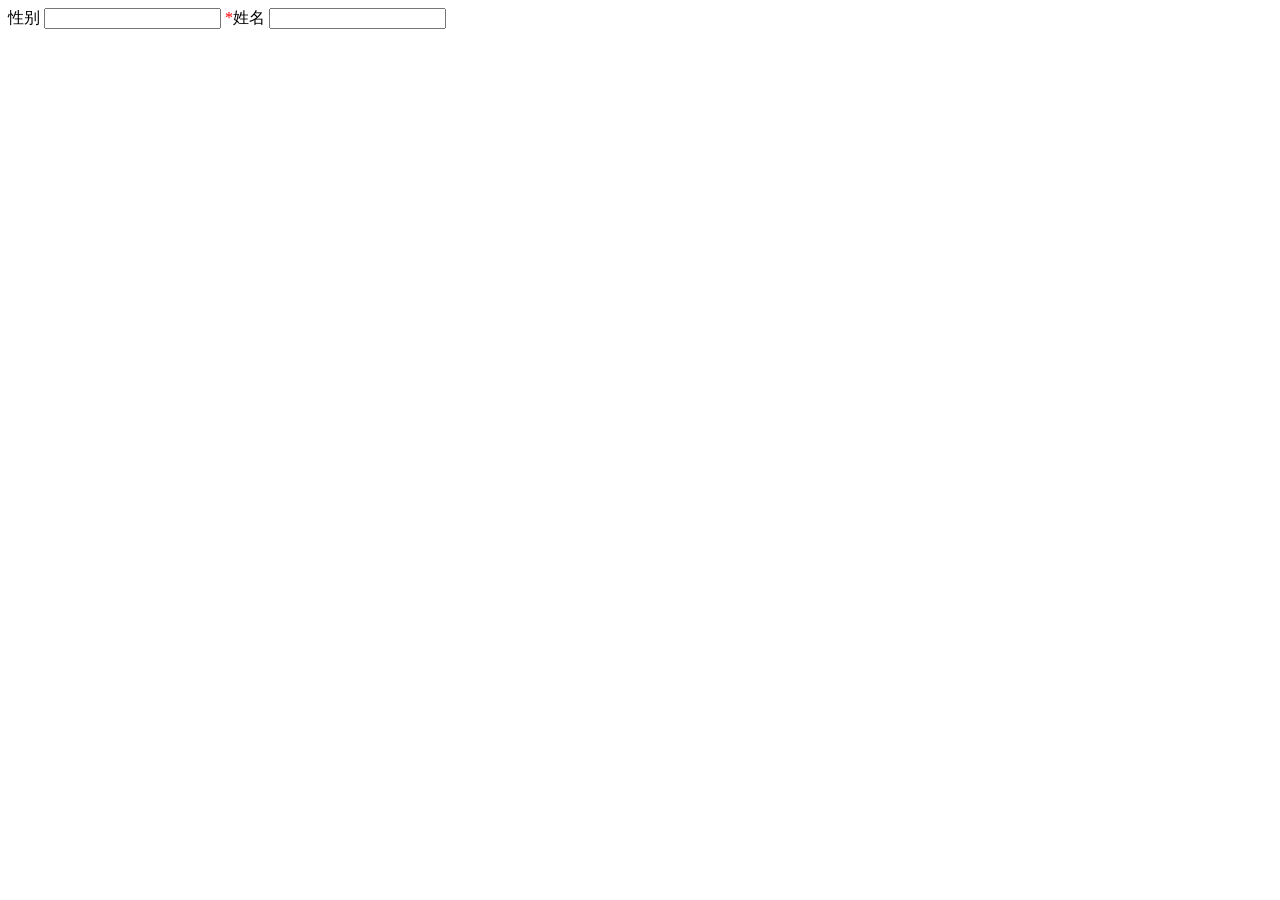
<file: hisui/hisui.html>
<!DOCTYPE html>
<html lang="en">
<head>
    <meta charset="UTF-8">
    <meta name="viewport" content="width=device-width, initial-scale=1.0">
    <link rel="stylesheet" type="text/css" href="hisui.css">
    <title>Document</title>
</head>
<body>
    <form action="" class="fo\">
        <label for="Sex">性别</label>
        <input name="Sex" id="Sex" required="required">
        <label for="name"><span class="required">*</span>姓名</label>
        <input type="text" id="name" name="name" required>
    </form>
    
</body>
</html>
</file>
<file: hisui/hisui.css>
.form-group label::after {

    content: "*";
    color: #ff0000;
    margin-left: 4px;
    
}
.required {
    color: #ff0000;
}
</file>
